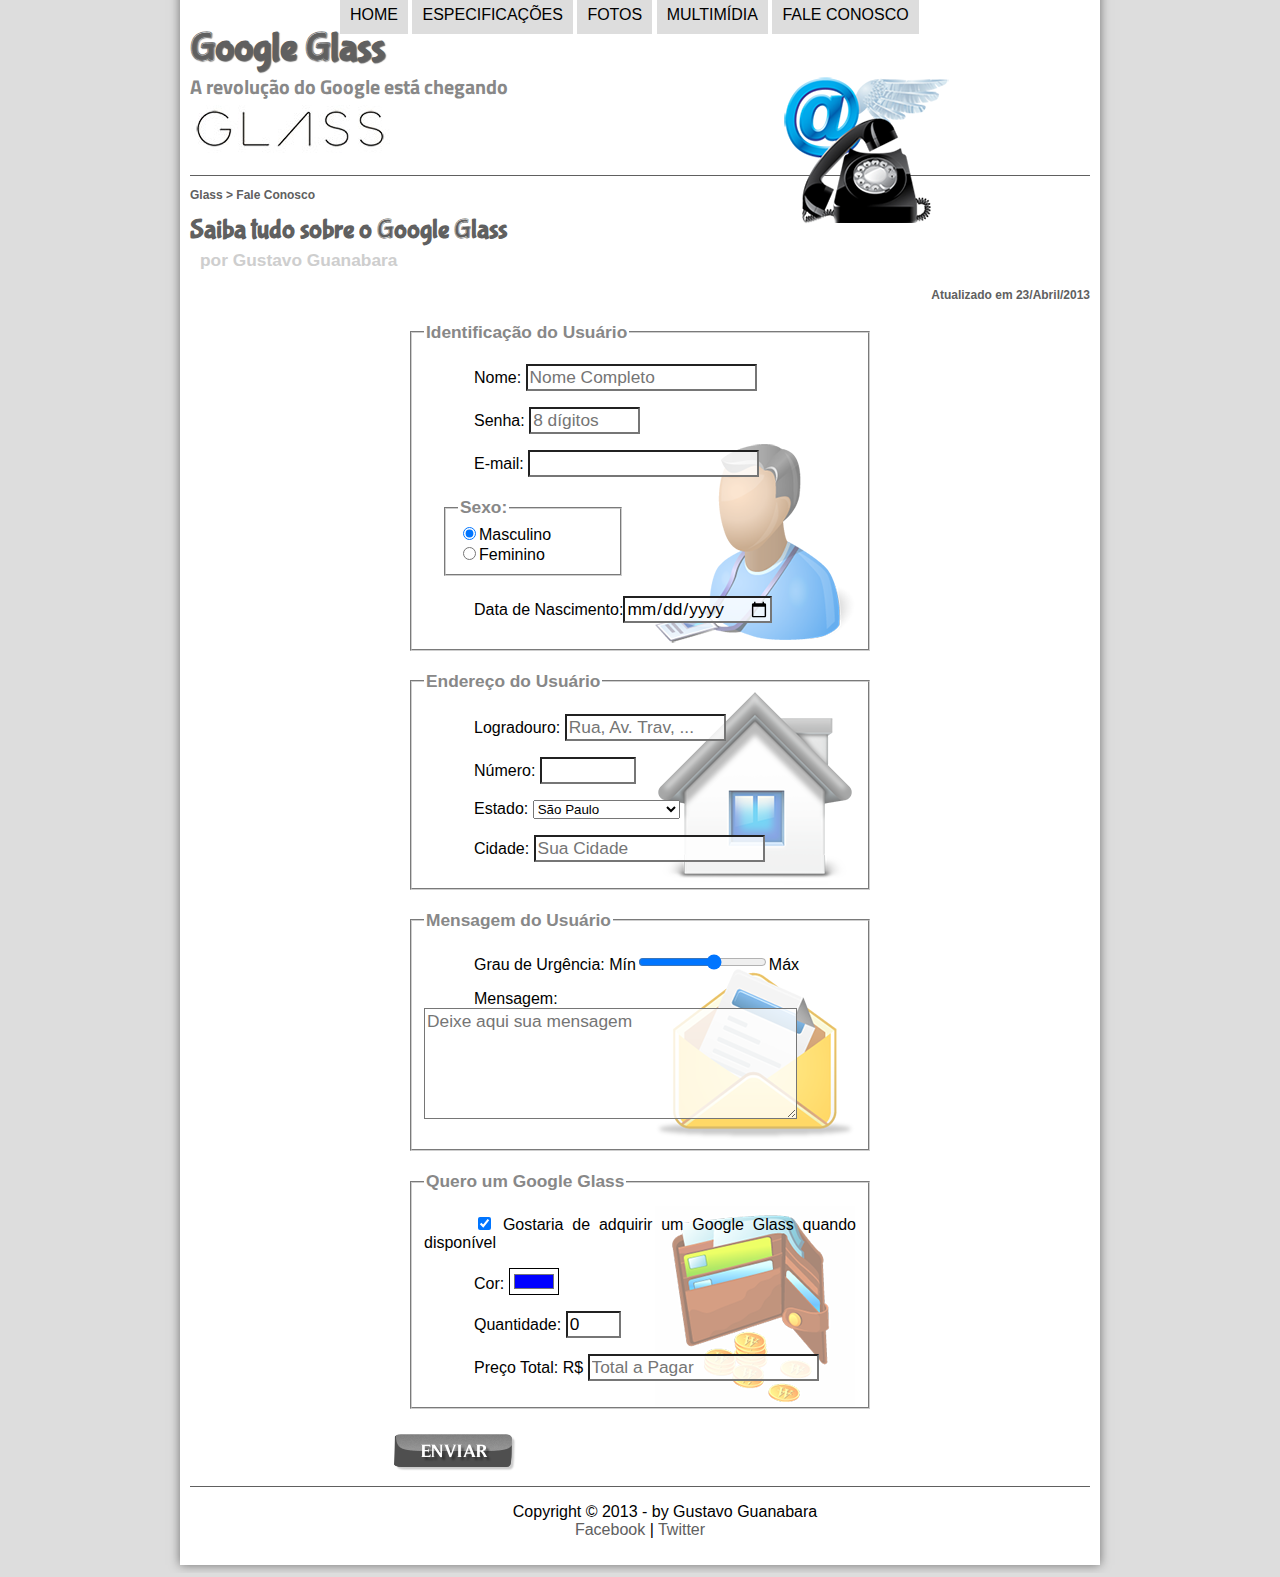
<file: fale-conosco.html>
<!DOCTYPE html>

<!-- Define lingua utilizada, no caso português -->
<html lang="pt-br">

<!-- head é a área comportamental do site(área principal) -->
<head>
    <meta charset="UTF-8"/>
    <title>Tudo sobre o Google Glass</title>
    <link rel="stylesheet" type="text/css" href="css/estilo.css"/>
    <link rel="stylesheet" type="text/css" href="css/form.css">
    <script language="javascript" src="javascript/funcoes.js"></script>

<script>
    function calc_total(){
        var qtd = parseInt(document.getElementById('cQtd').value);
            tot= qtd*1500;
            document.getElementById('cTot').value = tot;
    }
</script>
</head>



<body>
<!-- Corpo: onde está a maior parte do conteúdo do site. -->

    <div id="interface">
        <!-- header é pra delimitar um espaço de cabeçalho p/ ajudar na formatação e divisão semântica-->
    <header id="cabecalho">
        <hgroup>
            <h1>Google Glass</h1>
            <h2>A revolução do Google está chegando</h2>
        </hgroup>

        <img id="icone" src="imagens/contato.png"/>
            <nav id="menu">
                <h1>Menu Principal</h1>
            <ul>
                <li onmouseover="mudaFoto ('imagens/home.png')" onmouseout="mudaFoto ('imagens/contato.png')"><a href="index.html">Home</a></li>

                <li onmouseover="mudaFoto ('imagens/especificacoes.png')" onmouseout="mudaFoto ('imagens/contato.png')" ><a href="specs.html">Especificações</a></li>

                <li onmouseover="mudaFoto ('imagens/fotos.png')" onmouseout="mudaFoto ('imagens/contato.png')"><a href="fotos.html">Fotos</a></li>

                <li onmouseover="mudaFoto ('imagens/multimidia.png')" onmouseout="mudaFoto ('imagens/contato.png')"><a href="multimidia.html">Multimídia</a></li>

                <li onmouseover="mudaFoto ('imagens/contato.png')" onmouseout="mudaFoto ('imagens/contato.png')" ><a href="fale-conosco.html">Fale conosco</a></li>
            </ul>
        </nav>
    </header>

<section id="corpo-full">
    <article id="noticia-principal">
        <header id="cabecalho-artigo">
        <!-- Hgroup serve para agrupar títulos-->
            <hgroup>
                <h3>Glass > Fale Conosco</h3>
                <h1>Saiba tudo sobre o Google Glass</h1>
                <h2>por Gustavo Guanabara</h2>
                <h3 class="direita">Atualizado em 23/Abril/2013</h3>
            </hgroup>
        </header>

<form method="post" id="fContato" action="mailto:contato@cursoemvideo.com" oninput="calc_total();">
    <fieldset id="usuario"><legend>Identificação do Usuário</legend>
        <p><label for="cNome">Nome:</label>
            <input type="text" name="tNome" id="cNome" size="20" maxlength="30"placeholder="Nome Completo"></p> 

        <p><label for="cSenha">Senha:</label>
            <input type="password" name="tSenha" id="cSenha" size="8" maxlength="8" placeholder="8 dígitos"></p>

        <p><label for="cMail">E-mail:</label>
            <input type="email" name="tMail" id="cMail" size="20" maxlength="40"> </p> 

        <fieldset id="sexo"><legend>Sexo:</legend>
            <input type="radio" name="tSexo" id="cMasc" checked/><label for="cMasc">Masculino</label><br/>
            <input type="radio" name="tSexo" id="cFem" /><label for="cFem">Feminino</label> 
        </fieldset>
               <p>Data de Nascimento:<input type="date" name="tNasc" id="cNasc"></p> 
    </fieldset> 

    <fieldset id="endereco"><legend>Endereço do Usuário</legend> 
        <p><label for="cRua">Logradouro:</label>
            <input type="text" name="tRua" id="cRua" size="13" maxlength="80" placeholder="Rua, Av. Trav, ..."></p>

        <p><label for="cNum">Número:</label>
        <input type="number" name="tNum" id="cNum" min="0" max="99999"></p> 

        <p><label for="cEst">Estado:</label>
        <select name="tEst" id="cEst">
            <optgroup label="Região Sudeste">
                <option value="RJ">Rio de Janeiro</option>
                <option value="SP" selected>São Paulo</option>
                <option value="MG">Minas Gerais</option>
            </optgroup>

            <optgroup label="Região Sul">
                <option value="PR">Paraná</option>
                <option value="SC">Santa Catarina</option>
                <option value="RS">Rio Grande do Sul</option>
            </optgroup>
        </select></p>

        <p><label for="cCid">Cidade:</label>
        <input type="text" name="tCid" id="cCid" size="20" maxlength="40" placeholder="Sua Cidade" list="cidades"></p>
            <datalist id="cidades">
                <option value="Rio de Janeiro"></option>
                <option value="Nova Iguaçu"></option>
                <option value="Niterói"></option>
                <option value="Belford Roxo"></option>
            </datalist> 
    </fieldset>

        <fieldset id="mensagem"><legend>Mensagem do Usuário</legend> 
               <p><label for="cUrg">Grau de Urgência:</label>
                Mín<input type="range" name="tUrg" id="cUrg" min="0" max="10" step="2">Máx</p> 
               <p><label for="cMsg">Mensagem:</label>
                <textarea type="text" name="tMsg" id="cMsg" cols="35" rows="5" placeholder="Deixe aqui sua mensagem"></textarea></p>
        </fieldset>

        <fieldset id="pedido"><legend>Quero um Google Glass</legend> 
               <p><input type="checkbox" name="tPed" id="cPed" checked>
                    <label for="cPed">Gostaria de adquirir um Google Glass quando disponível</label></p> 

               <p><label for="cCor">Cor:</label>
                    <input type="color" name="tCor" id="cCor" value="#0000FF"></p> 

               <p><label for="cQtd">Quantidade:</label>
                <input type="number" name="tQtd" id="cQtd" min="0" max="5" value="0"></p> 

               <p><label for="cTot">Preço Total: R$</label>
                <input type="text" name="tTot" id="cTot" placeholder="Total a Pagar" readonly></p> 
        </fieldset>
        <input type="image" name="tEnviar" src="imagens/botao-enviar.png">
    </form>

<footer id="rodape">
<p>Copyright &copy; 2013 - by Gustavo Guanabara<br>
<a href="http.//facebook.com/cursosemvideo" target="_blank">Facebook </a>|
<a href="http.//twitter.com/cursosemvideo" target="_blank"> Twitter</a></p>
</footer>

</div>

</body>

</html>
</file>
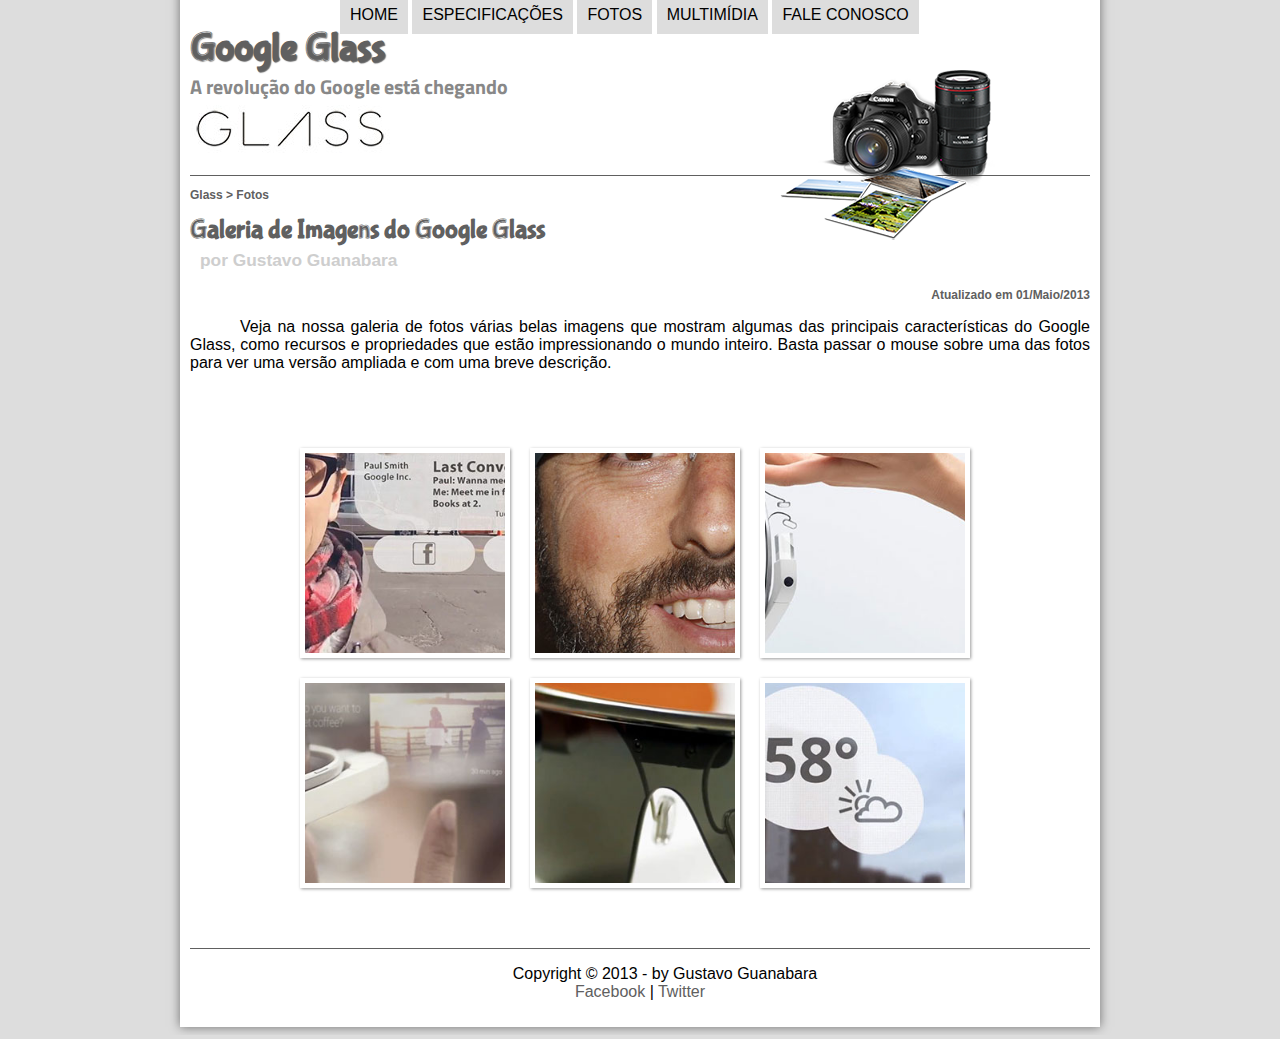
<file: fotos.html>
<!DOCTYPE html>

<!-- Define lingua utilizada, no caso português -->
<html lang="pt-br">

<!-- head é a área comportamental do site(área principal) -->
<head>
	<meta charset="UTF-8"/>
	<title>Tudo sobre o Google Glass</title>
	<link rel="stylesheet" type="text/css" href="css/estilo.css"/>
	<link rel="stylesheet" type="text/css" href="css/fotos.css">
</head>

<script language="javascript" src="javascript/funcoes.js"></script>



<!-- Corpo: onde está a maior parte do conteúdo do site. -->
<body>
	<div id="interface">
		<!-- header é pra delimitar um espaço de cabeçalho p/ ajudar na formatação e divisão semântica-->
	<header id="cabecalho">

	<hgroup>
		<h1>Google Glass</h1>
		<h2>A revolução do Google está chegando</h2>
	</hgroup>

	<img id="icone" src="imagens/fotos.png"/>
	<nav id="menu">
		<h1>Menu Principal</h1>
		<ul>
			<li onmouseover="mudaFoto ('imagens/home.png')" onmouseout="mudaFoto ('imagens/fotos.png')"><a href="index.html">Home</a></li>

			<li onmouseover="mudaFoto ('imagens/especificacoes.png')" onmouseout="mudaFoto ('imagens/fotos.png')" ><a href="specs.html">Especificações</a></li>

			<li onmouseover="mudaFoto ('imagens/fotos.png')" onmouseout="mudaFoto ('imagens/fotos.png')"><a href="fotos.html">Fotos</a></li>

			<li onmouseover="mudaFoto ('imagens/multimidia.png')" onmouseout="mudaFoto ('imagens/fotos.png')"><a href="multimidia.html">Multimídia</a></li>

			<li onmouseover="mudaFoto ('imagens/contato.png')" onmouseout="mudaFoto ('imagens/fotos.png')" ><a href="fale-conosco.html">Fale conosco</a></li>
			</ul>
		</nav>
	</header>

<section id="corpo-full">
		<article id="noticia-principal"> 
	<header id="cabecalho-artigo">
		<hgroup>
			<h3> Glass > Fotos</h3>
			<h1>Galeria de Imagens do Google Glass</h1> 
			<h2>por Gustavo Guanabara</h2> 
			<h3 class="direita">Atualizado em 01/Maio/2013</h3> 
		</hgroup>
	</header>

	<p>
		Veja na nossa galeria de fotos várias belas imagens que mostram algumas das principais características do Google Glass, como recursos e propriedades que estão impressionando o mundo inteiro. Basta passar o mouse sobre uma das fotos para ver uma versão ampliada e com uma breve descrição.
	</p>


	<ul id="album-fotos">
		<li id="foto01"><span>Agenda e lembretes</span></li>
		<li id="foto02"><span>Sergey Brin usando o Glass</span></li>
		<li id="foto03"><span>Leve e compacto</span></li>
		<li id="foto04"><span>Sensação de uma tela de 50"</span></li>
		<li id="foto05"><span>Vários tipos de lente</span></li>
		<li id="foto06"><span>Informações importantes</span></li>
	</ul>


<footer id="rodape">
<p>Copyright &copy; 2013 - by Gustavo Guanabara<br>
<a href="http.//facebook.com/cursosemvideo" target="_blank">Facebook </a>|
<a href="http.//twitter.com/cursosemvideo" target="_blank"> Twitter</a></p>
</footer>

</div>

</body>

</html>
</file>
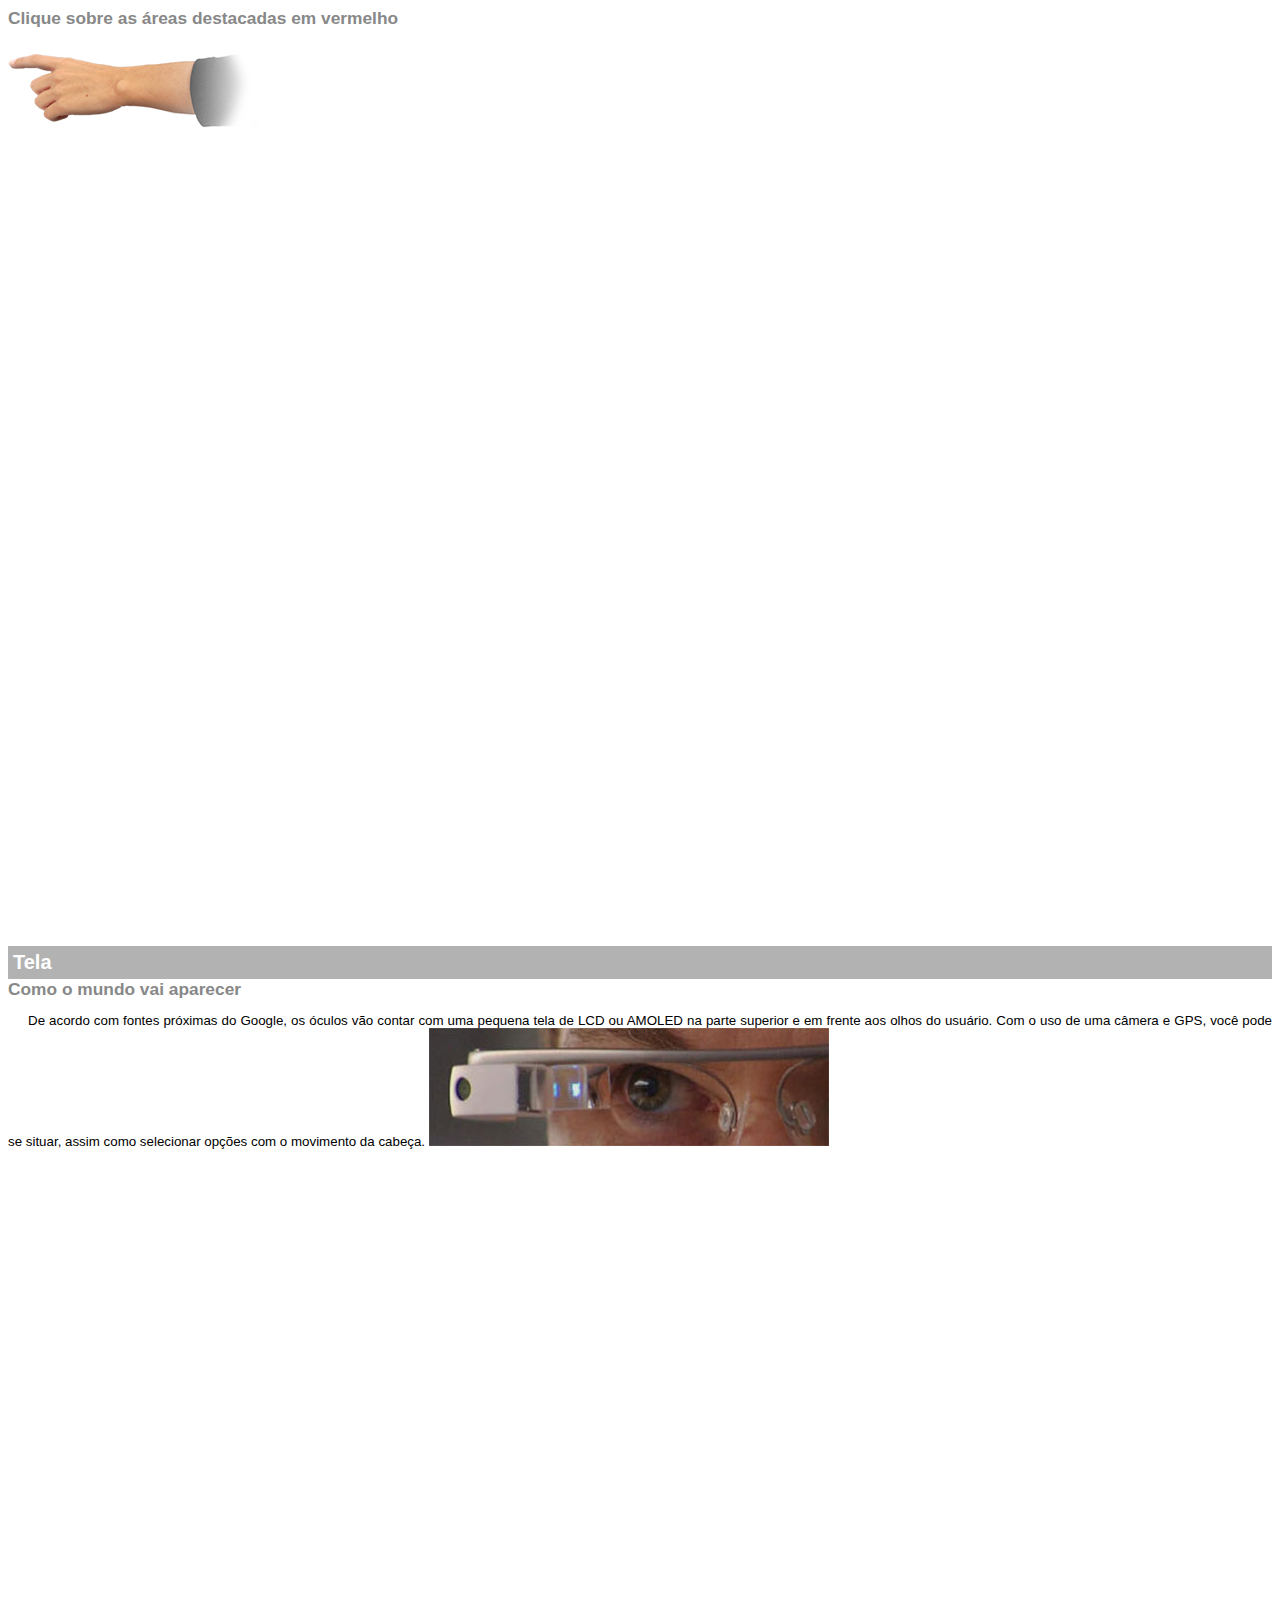
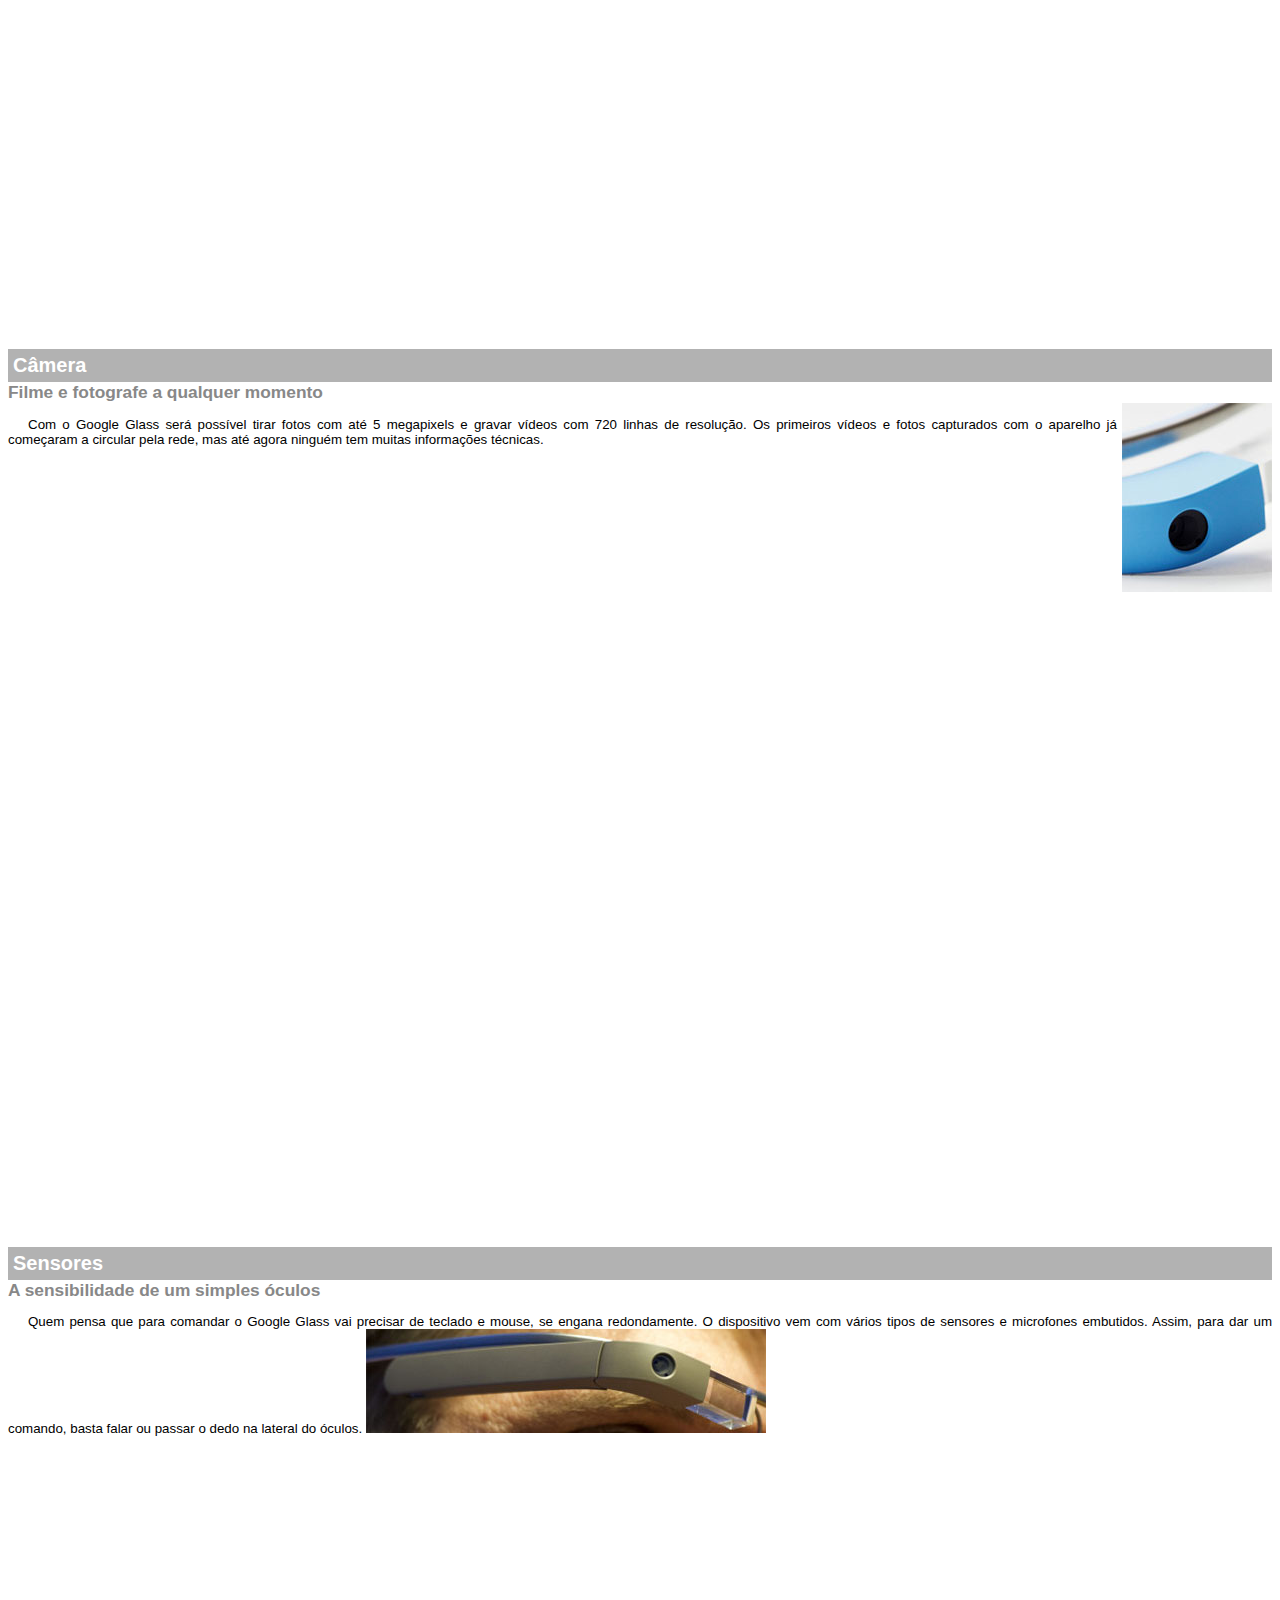
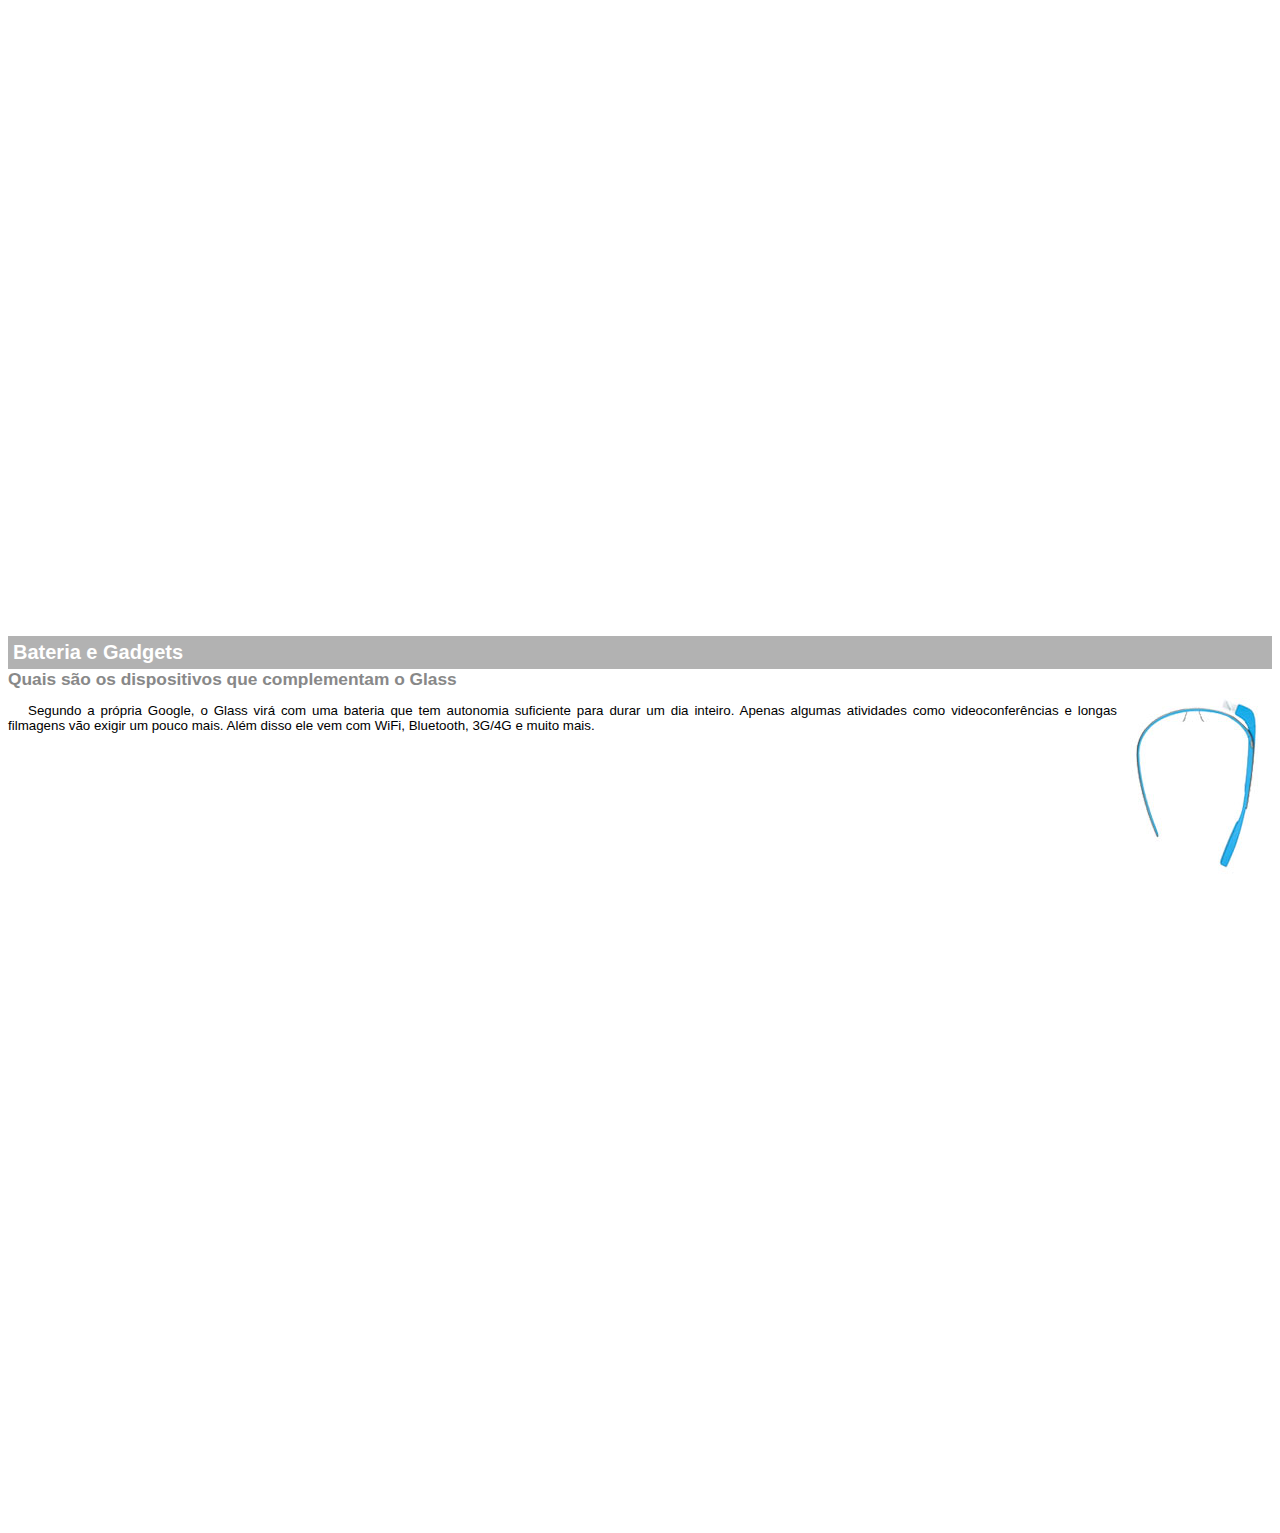
<file: google-glass.html>
<!DOCTYPE html>

<!-- Define lingua utilizada, no caso português -->
<html lang="pt-br">

<!-- head é a área comportamental do site(área principal) -->
<head>
	<meta charset="UTF-8"/>
	<title>Informações sobre Google Glass</title>
	<style type="text/css">

		body{
			font-family: arial;
			font-size: 10pt;
			overflow: hidden;}
		p{
			text-align: justify;
			text-indent: 20px;}

		article h1 {
			font-size: 15pt;
			color: white;
			background-color: rgb(0,0,0,.3);
			padding: 5px;
			margin: 0px;}

		article h2 {
			font-size: 13pt;
			color: #888888;
			margin: 0px;}

		article {
			margin-bottom: 800px;}

		img.img-dir {
			display: block;
			float: right;
			margin-left: 5px;}



	</style>
</head>


<body>
	<article id="topo">
		<header> 
			<h2>
				Clique sobre as áreas destacadas em vermelho
			</h2>

				<img src="imagens/mao.png" alt="Mão apontando para a esquerda">
			
		</header>
	</article>

	<article id="tela">
		<header>
			<h1>Tela</h1>
			<h2>Como o mundo vai aparecer</h2> 
		</header>

		<p>
			De acordo com fontes próximas do Google, os óculos vão contar com uma pequena tela de LCD ou AMOLED na parte superior e em frente aos olhos do usuário. Com o uso de uma câmera e GPS, você pode se situar, assim como selecionar opções com o movimento da cabeça.
			<img src="imagens/det-tela.jpg" alt="Tela do Google Glass">
		</p> 
		
	</article>

	<article id="camera">

		<h1>Câmera</h1> 
		<h2>Filme e fotografe a qualquer momento</h2> 

		<img src="imagens/det-camera.jpg" class="img-dir" alt=" Câmera do Google Glass">

		<p>
			Com o Google Glass será possível tirar fotos com até 5 megapixels e gravar vídeos com 720 linhas de resolução. Os primeiros vídeos e fotos capturados com o aparelho já começaram a circular pela rede, mas até agora ninguém tem muitas informações técnicas.
		</p>
	</article>

	<article id="sensores">
		<h1>Sensores</h1> 
		<h2>A sensibilidade de um simples óculos</h2> 

		<p>
			Quem pensa que para comandar o Google Glass vai precisar de teclado e mouse, se engana redondamente. O dispositivo vem com vários tipos de sensores e microfones embutidos. Assim, para dar um comando, basta falar ou passar o dedo na lateral do óculos.
			<img src="imagens/det-touch.jpg" alt="Sensores do Google Glass">
		
	</article>

	<article id="gadgets">
		<h1>Bateria e Gadgets</h1> 
		<h2>Quais são os dispositivos que complementam o Glass</h2> 

		<img src="imagens/det-bateria.jpg" class="img-dir" alt="Bateria e Gadgets do Google Glass">

		<p>
			Segundo a própria Google, o Glass virá com uma bateria que tem autonomia suficiente para durar um dia inteiro. Apenas algumas atividades como videoconferências e longas filmagens vão exigir um pouco mais. Além disso ele vem com WiFi, Bluetooth, 3G/4G e muito mais.
		</p> 
	</article>

</body>

</html>
</file>
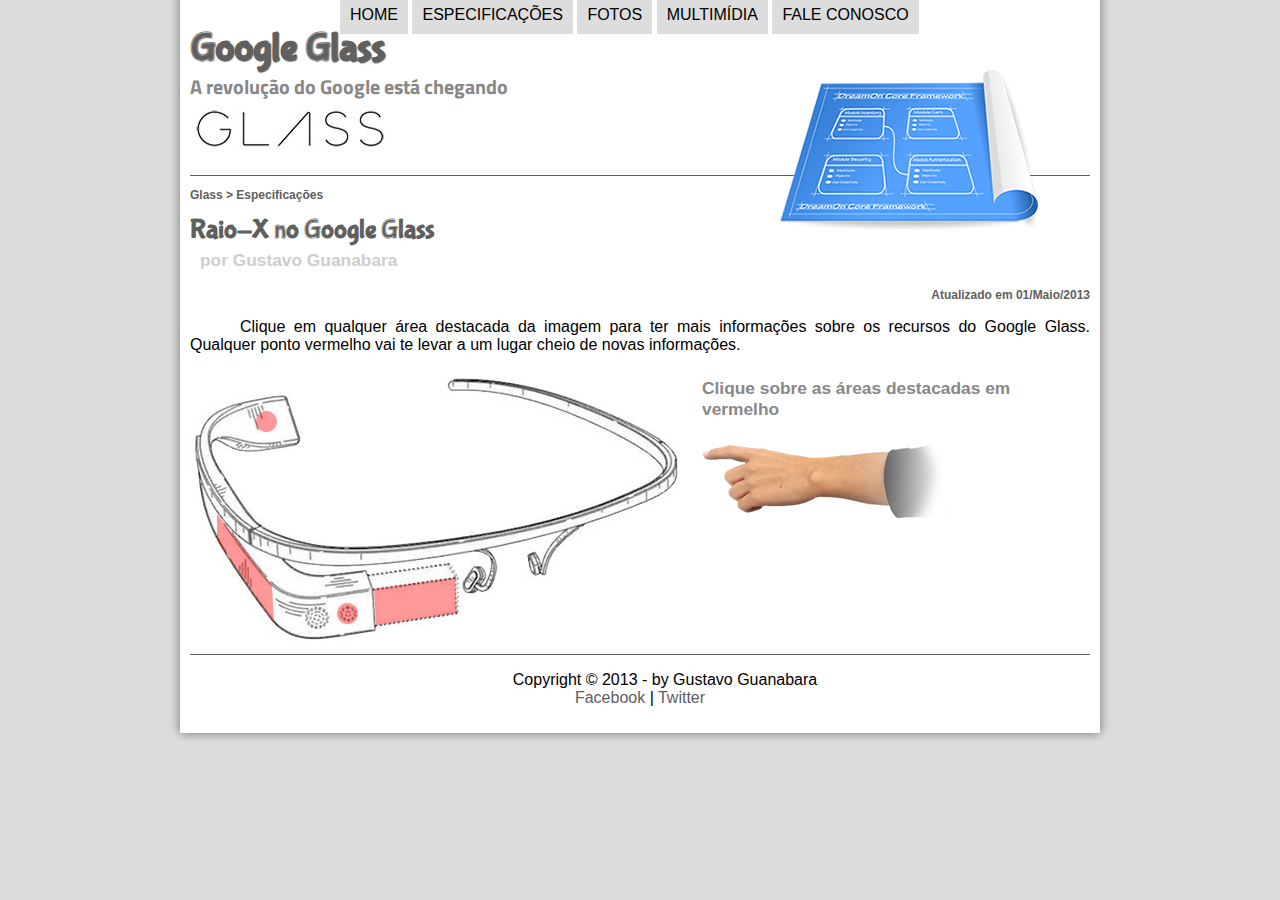
<file: specs.html>
<!DOCTYPE html>

<!-- Define lingua utilizada, no caso português -->
<html lang="pt-br">

<!-- head é a área comportamental do site(área principal) -->
<head>
	<meta charset="UTF-8"/>
	<title>Tudo sobre o Google Glass</title>
	<link rel="stylesheet" type="text/css" href="css/estilo.css"/>
	<link rel="stylesheet" type="text/css" href="css/specs.css"/>
</head>

<script language="javascript" src="javascript/funcoes.js"></script>



<!-- Corpo: onde está a maior parte do conteúdo do site. -->
<body>
	<div id="interface">
		<!-- header é pra delimitar um espaço de cabeçalho p/ ajudar na formatação e divisão semântica-->
	<header id="cabecalho">

	<hgroup>
		<h1>Google Glass</h1>
		<h2>A revolução do Google está chegando</h2>
	</hgroup>

	<img id="icone" src="imagens/especificacoes.png"/>
	<nav id="menu">
		<h1>Menu Principal</h1>
		<ul>
			<li onmouseover="mudaFoto ('imagens/home.png')" onmouseout="mudaFoto ('imagens/especificacoes.png')"><a href="index.html">Home</a></li>

			<li onmouseover="mudaFoto ('imagens/especificacoes.png')" onmouseout="mudaFoto ('imagens/especificacoes.png')" ><a href="specs.html">Especificações</a></li>

			<li onmouseover="mudaFoto ('imagens/fotos.png')" onmouseout="mudaFoto ('imagens/especificacoes.png')"><a href="fotos.html">Fotos</a></li>

			<li onmouseover="mudaFoto ('imagens/multimidia.png')" onmouseout="mudaFoto ('imagens/especificacoes.png')"><a href="multimidia.html">Multimídia</a></li>

			<li onmouseover="mudaFoto ('imagens/contato.png')" onmouseout="mudaFoto ('imagens/especificacoes.png')" ><a href="fale-conosco.html">Fale conosco</a></li>
			</ul>
		</nav>
	</header>

	<section id="corpo-full">
		<article id="noticia-principal"> 
		<header id="cabecalho-artigo">
	<hgroup>
		<h3> Glass > Especificações</h3>
		<h1>Raio-X no Google Glass</h1> 
		<h2>por Gustavo Guanabara</h2> 
		<h3 class="direita">Atualizado em 01/Maio/2013</h3> 
	</hgroup>
	</header>
		<p>
			Clique em qualquer área destacada da imagem para ter mais informações sobre os recursos do Google Glass. Qualquer ponto vermelho vai te levar a um lugar cheio de novas informações.
		</p>

		<section id="conteudo">
			<img src="imagens/glass-esquema-marcado.jpg" usemap="#meumapa">
			<map name="meumapa">
				<area shape="rect" coords="179, 202, 270, 260" href="google-glass.html#tela" target="janela"/>
				<area shape="circle" coords="158, 243, 12" href="google-glass.html#camera" target="janela"/>
				<area shape="circle" coords="73,52, 11" href="google-glass.html#gadgets" target="janela"/>
				<area shape="poly" coords="28,143,83,216,84,249,27,169" href="google-glass.html#sensores" target="janela"/>
			</map>
			<iframe src="google-glass.html" name="janela" id="frame-spec"></iframe>
		</section>
		</article>
	</section>

<footer id="rodape">
<p>Copyright &copy; 2013 - by Gustavo Guanabara<br>
<a href="http.//facebook.com/cursosemvideo" target="_blank">Facebook </a>|
<a href="http.//twitter.com/cursosemvideo" target="_blank"> Twitter</a></p>
</footer>

</div>

</body>

</html>
</file>
<file: css/estilo.css>
@charset "UTF-8";

@import url('https://fonts.googleapis.com/css?family=Titillium+Web');

@font-face{ font-family: 'FontLogo';
			src: url("../fonts/bubblegum-sans-regular.otf");}


p{ 	
	text-align:justify;
	text-indent: 50px;
		}

body{	
	background-color: #dddddd; 
	color: rgba(0,0,0,1);
	font-family: arial, sans-serif;	}

a {color: #606060;
text-decoration: none; }

a:hover {text-decoration: underline;}

div#interface{  		
	width: 900px;
	background-color: #ffffff;
	margin: -20px auto 0px auto;
	box-shadow: 0px 0px 10px rgba(0,0,0,.5);
	padding: 10px 10px 10px 10px; 
		}

header#cabecalho img#icone{		
	position: absolute;
	top:70px;
	left: 780px;
		}

header#cabecalho{
	border-bottom: 1px #606060 solid; 
	height: 150px;
	background:url("../imagens/glass-logo-peq.jpg") no-repeat 0px 80px;
		}

header#cabecalho h1{
	font-family: 'FontLogo', sans-serif;
	font-size: 30pt;
	color: #606060;
	text-shadow: 1px 1px 1px rgba(0,0,0,.6);
	padding: 0px;
	margin-bottom: 0px; }


header#cabecalho h2{ 
	font-family: 'Titillium Web', sans-serif;
	color: #888888;
	font-size: 15pt; 
	margin-top: 0px;
		}

/*Formatação de imagens com legendas*/


figure.foto-legenda{ 			
	border: 8px solid white;
	box-shadow: 1px 1px 4px black; 
	position: relative;
		}

figure.foto-legenda img{ 		
	width: 100%;
	height: 100%;
	   }

figure.foto-legenda figcaption{ 
	position: absolute;
	opacity: 0;
	top: 0px;
	background-color: rgba(0,0,0,.4); 
	color: white;
	width: 100%;
	height: 100%;
	padding: 10px;
	box-sizing: border-box;	
	transition: opacity 1.s; }

figure.foto-legenda:hover figcaption{
	opacity: 1;}

/*Formatação do menu*/
/**/

nav#menu{  
	display: block;
		}

nav#menu ul{
	list-style: none;
	text-transform: uppercase; 
	position: absolute;
	top: -20px;
	left: 300px;
		}

nav#menu li{ 
	display: inline-block;
	background-color: #dddddd;
	padding: 10px;
	transition: background-color 1s;
		}

nav#menu li:hover{
	background-color: #606060;
		}

nav#menu h1{ 
	display: none;
		}

nav#menu a{
	color: black;
	text-decoration:none;
		}

nav#menu a:hover{ 
	color: #ffffff;
	text-decoration: underline;
		}

/*Tabela de Especificações*/
table#tabelaspec{
	border: 1px solid #606060;
	border-spacing: 0px;
	margin-left: auto;
	margin-right: auto;}

table#tabelaspec td{
	border: 1px solid #606060;
	padding: 10px;
	text-align: center;
	vertical-align: middle; }

table#tabelaspec td.ce{
	color:white;
	background-color: #606060;
	vertical-align: top;
	font-weight: bold;
}

table#tabelaspec td.cd{
	background-color: #cecece;
}

table#tabelaspec caption{
	color: #888888;
	font-size: 13pt;
	font-weight: bolder;
}

table#tabelaspec caption span{
	display: block;
	float: right;
	color: black;
	font-size: 8pt;
	margin-top: 10px;
}

/**Área de formatação das colunas. Rodapé, lateral e Corpo**/
section#corpo {
	display: block;
	width: 500px;
	float: left;
	border-right: 1px solid #606060;
	padding-right: 15px;	
}

article#noticia-principal h2 {
	font-size: 13pt;
	color: #606060;
	background-color: #dddddd;
	padding: 5px 0px 5px 10px;
	margin: 10px 0px 10px 0px;}

header#cabecalho-artigo h1 {
	font-family: 'FontLogo', sans-serif;
	font-size: 20pt;
	color: #606060;
	margin-bottom: 0px;
	margin-top: 0px;
}

header#cabecalho-artigo h2 {
	font-size: 13pt;
	color: #cecece;
	background-color: #ffffff;
	margin: 0px;
}

header#cabecalho-artigo h3 {
	font-size: 12px;
	color: #606060; }


.direita { text-align: right; }

aside#lateral{
	display: block;
	width: 350px;
	float: right;
	background-color: #dddddd;
	padding: 10px;
	margin-top: 10px; 
	box-shadow: 2px 2px 2px rgba(0,0,0,.5);
}

aside#lateral h1 { 
	font-family: 'FontLogo', sans-serif;
	font-size: 20pt;
	color: #606060;
	margin-top: 0px; }


aside#lateral h2 {
	background-color: #606060;
	font-size: 13pt;
	color: white;
	padding: 5px;

}


video#filme {
	width:100%;
}

footer#rodape{
	clear: both;
	border-top: 1px solid #606060;
}

footer#rodape p{text-align: center;}
</file>
<file: css/form.css>
@charset "UTF-08";

form{
	width: 500px;
	margin:auto;
}

input, textarea{
	font-family: sans-serif;
	font-weight: normal;
	font-size: 13pt;
	background-color: rgba(255,255,255,.8);
}

input:hover , textarea:hover{
	background-color: #dddddd;

}

legend {
	color: #888888;
	font-weight: bold;
	font-size: 13pt;
	font-family: sans-serif;
}

fieldset {
	border-color: #cecece;
	margin: 20px; 
}

fieldset#sexo {
	width: 150px;
}

fieldset#usuario {
	background: url(../imagens/icone-contato.png) no-repeat 95% 95%;

}

fieldset#endereco {
	background: url(../imagens/icone-endereco.png) no-repeat 95% 95%;

}

fieldset#mensagem {
	background: url(../imagens/icone-mensagem.png) no-repeat 95% 95%;

}

fieldset#endereco {
	background: url(../imagens/icone-endereco.png) no-repeat 95% 95%;

}

fieldset#pedido {
	background: url(../imagens/icone-pagamento.png) no-repeat 95% 95%;

}
</file>
<file: css/fotos.css>
@charset "UTF-8";

ul#album-fotos {
	width: 700px;
	margin: 0 auto;
	padding: 50px;
	overflow: hidden;
	list-style: none;
}

ul#album-fotos li {
	float: left;
	width: 200px;
	height: 200px;
	margin: 10px;
	border: 5px solid white;
	background-color: white;
	box-shadow: 1px 1px 3px rgba(0,0,0,.4);
	-webkit-transition: all .4s ease-in;
	

}

ul#album-fotos span {
	opacity: 0;
	color: white;
	text-shadow: 1px 1px 1px black;
	background-color: rgb(0,0,0,.3);
	font-size: 9pt;
	line-height: 370px;
	padding: 5px;
}

ul#album-fotos li:hover {
	-webkit-transform: scale(1.5);
}

ul#album-fotos li:hover span {
	opacity: 1;
}

ul#album-fotos li#foto01 {
	background: url('../imagens/galeria-01.jpg') no-repeat;
	background-position: 50% 50%;
	background-size: 400px 400px;
	background-color: white;}

ul#album-fotos li#foto01:hover {
	background-position: 0% 0%;
	background-size: 200px 200px;}



ul#album-fotos li#foto02 {
	background: url('../imagens/galeria-02.jpg') no-repeat;
	background-position: 50% 50%;
	background-size: 400px 400px;
	background-color: white;}

ul#album-fotos li#foto02:hover {
	background-position: 0% 0%;
	background-size: 200px 200px;}



ul#album-fotos li#foto03 {
	background: url('../imagens/galeria-03.jpg') no-repeat;
	background-position: 50% 50%;
	background-size: 400px 400px;
	background-color: white;}

ul#album-fotos li#foto03:hover {
	background-position: 0% 0%;
	background-size: 200px 200px;}



ul#album-fotos li#foto04 {
	background: url('../imagens/galeria-04.jpg') no-repeat;
	background-position: 50% 50%;
	background-size: 400px 400px;
	background-color: white;}

ul#album-fotos li#foto04:hover {
	background-position: 0% 0%;
	background-size: 200px 200px;}



ul#album-fotos li#foto05 {
	background: url('../imagens/galeria-05.jpg') no-repeat;
	background-position: 50% 50%;
	background-size: 400px 400px;
	background-color: white;}

ul#album-fotos li#foto05:hover {
	background-position: 0% 0%;
	background-size: 200px 200px;}



ul#album-fotos li#foto06 {
	background: url('../imagens/galeria-06.jpg') no-repeat;
	background-position: 50% 50%;
	background-size: 400px 400px;
	background-color: white;}

ul#album-fotos li#foto06:hover {
	background-position: 0% 0%;
	background-size: 200px 200px;}
</file>
<file: css/specs.css>
@charset "UTF-8";

section#conteudo{
	width: 1000px;
	margin: auto;
}

iframe#frame-spec {
	width: 400px;
	height: 280px;
	border: none;
	overflow: hidden;
}

iframe#frame-spec::-webkit-scrollbar {
	display: none;
}
</file>
